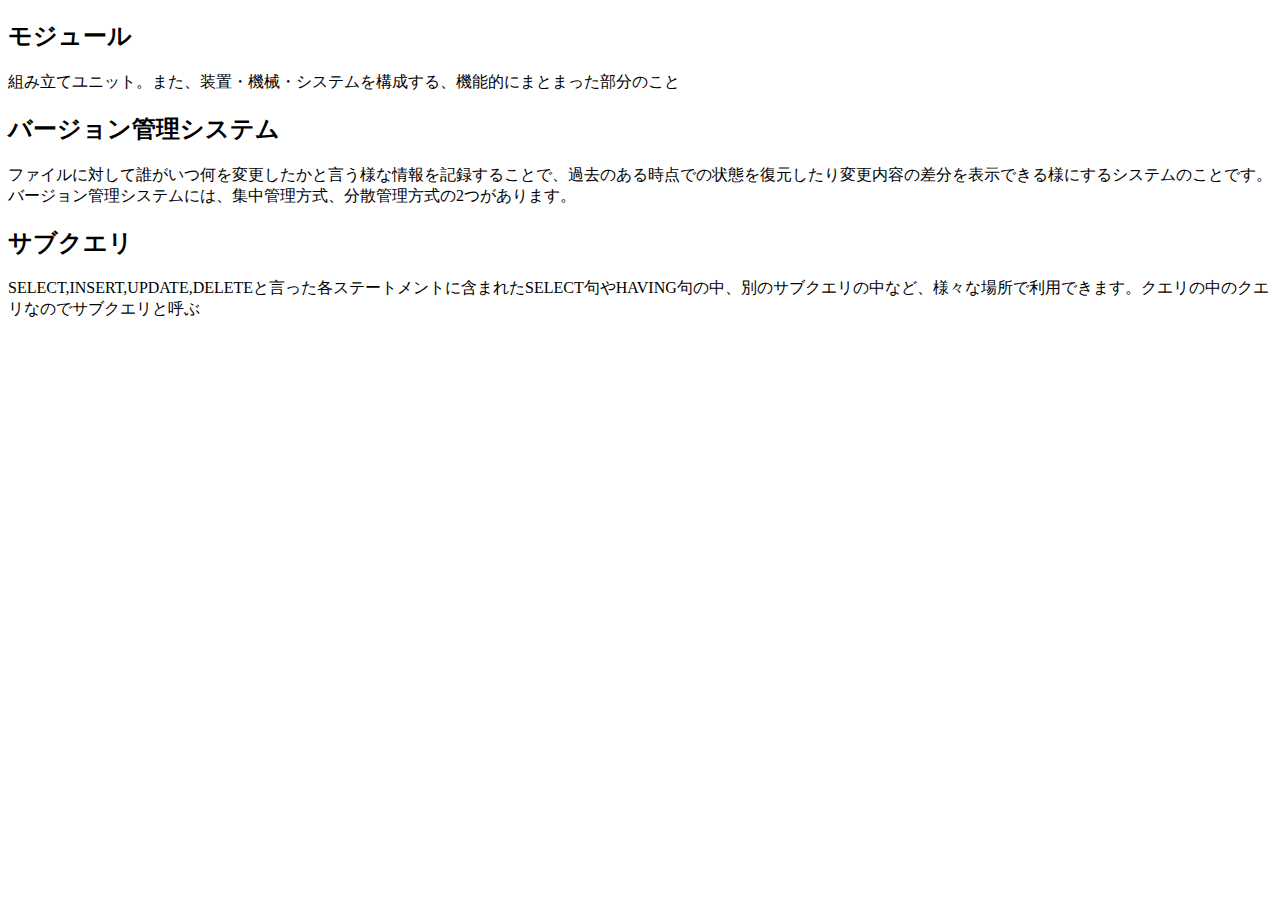
<file: 2-12/index.html>
<!DOCTYPE html>
<html lang="en">
<head>
    <meta charset="UTF-8">
    <meta name="viewport" content="width=device-width, initial-scale=1.0">
    <title>IT用語</title>
</head>
<body>
    <h2>モジュール</h2>
      <p>組み立てユニット。また、装置・機械・システムを構成する、機能的にまとまった部分のこと</p>
    <h2>バージョン管理システム</h2>
      <p>ファイルに対して誰がいつ何を変更したかと言う様な情報を記録することで、過去のある時点での状態を復元したり変更内容の差分を表示できる様にするシステムのことです。バージョン管理システムには、集中管理方式、分散管理方式の2つがあります。</p>
    <h2>サブクエリ</h2>
      <p>SELECT,INSERT,UPDATE,DELETEと言った各ステートメントに含まれたSELECT句やHAVING句の中、別のサブクエリの中など、様々な場所で利用できます。クエリの中のクエリなのでサブクエリと呼ぶ</p>
</body>
</html>
</file>
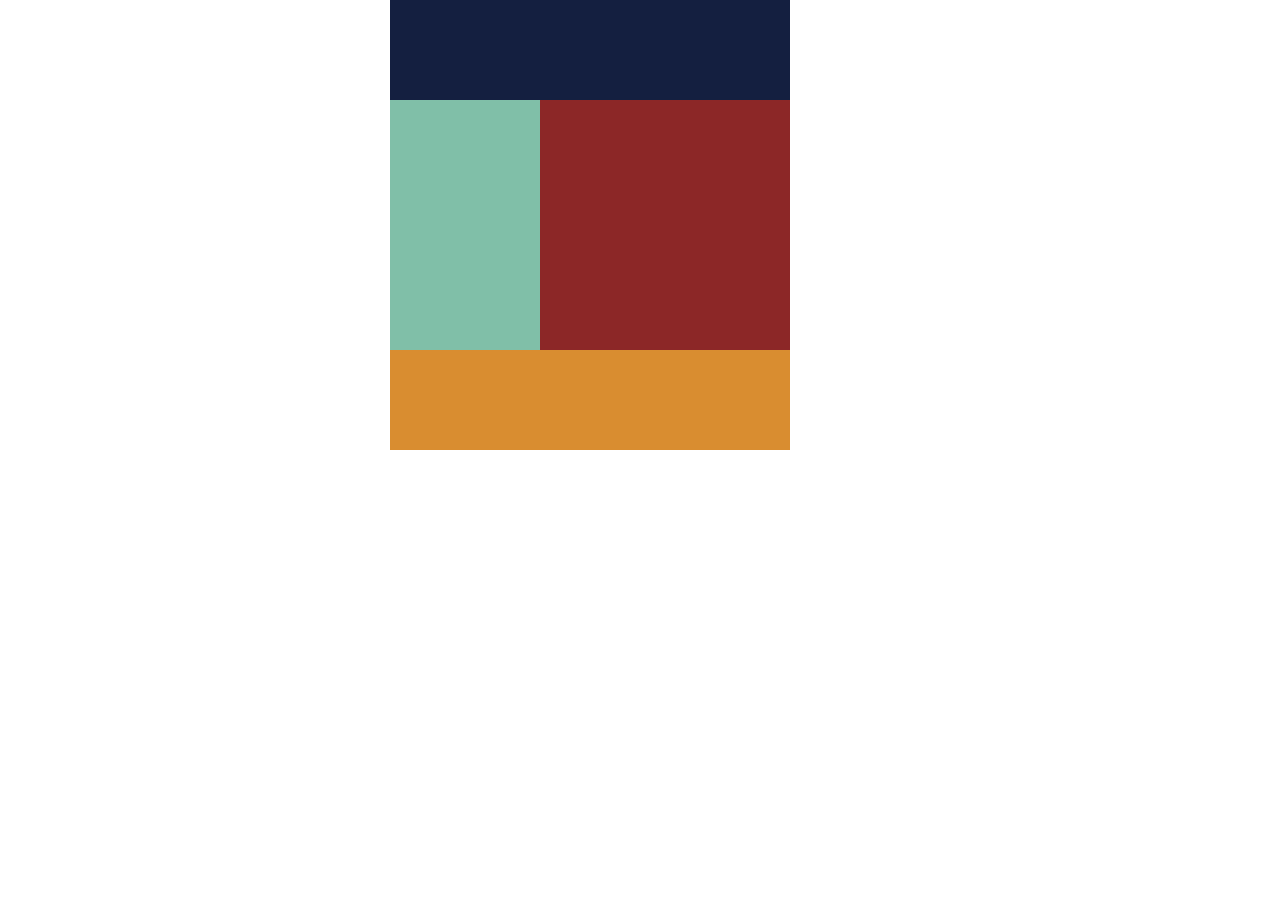
<file: 1-3/top1.html>
<!DOCTYPE html>
<html lang="en">
<head>
    <meta charset="UTF-8">
    <meta name="viewport" content="width=device-width, initial-scale=1.0">
    <meta name="viewport" content="width=device-width,initial-scale=1.0,minimum-scale=1.0">
    <title>divpuzzle1</title>
    <link rel="stylesheet" href="style1.css">
    <link rel="stylesheet" href="SmartStyle1.css">
</head>
<body>
    <div class="wrapper">
        <div class="header"></div>
        <div class="clearfix">
            <div class="left"></div>
            <div class="right"></div>
        </div>
        <div class="footer"></div>
    </div>
</body>
</html>
</file>
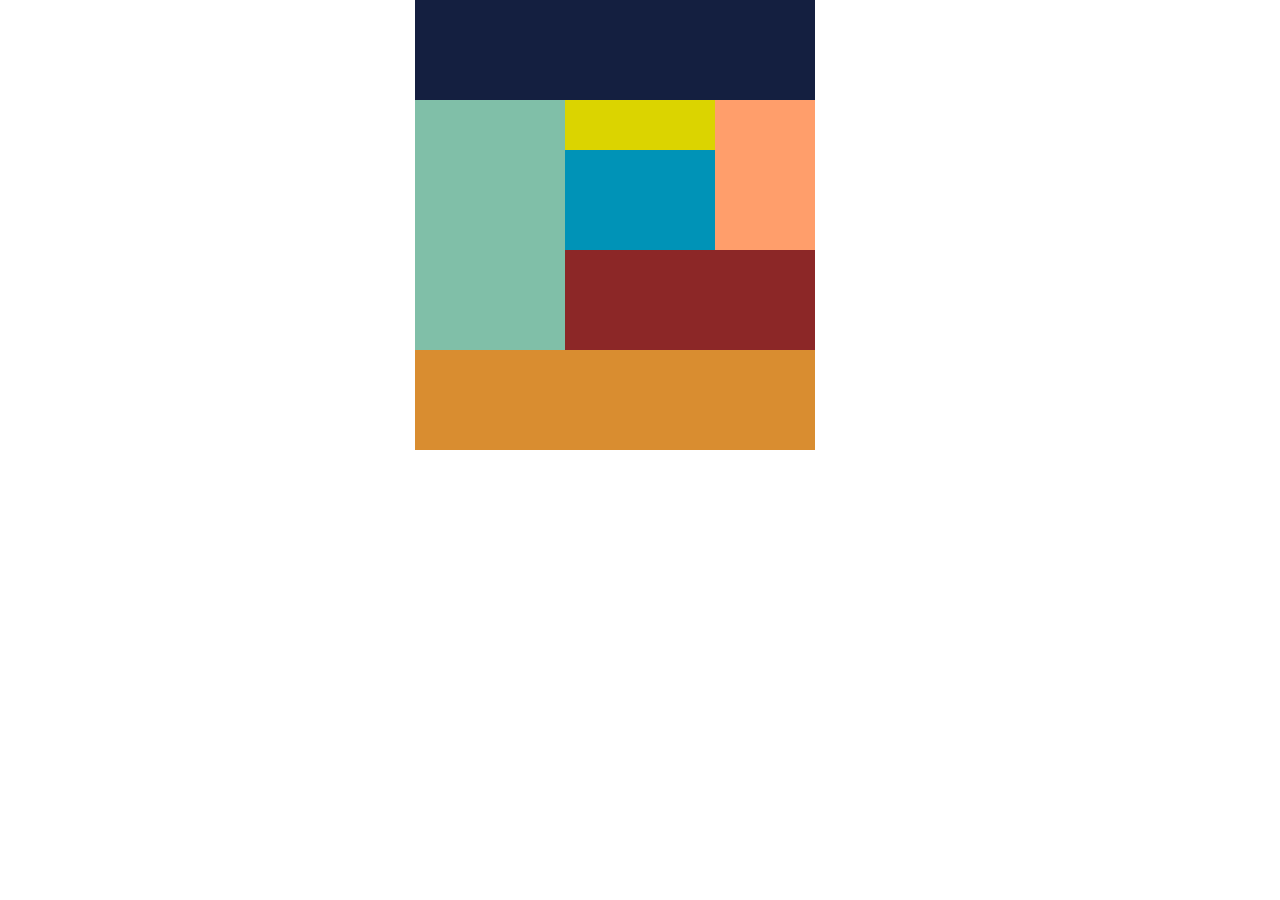
<file: 1-4/DivPuzzle2.html>
<!DOCTYPE html>
<html lang="en">
<head>
    <meta charset="UTF-8">
    <meta name="viewport" content="width=device-width, initial-scale=1.0">
    <meta name="viewport" content="width=device-width,initial-scale=1.0,minimum-scale=1.0">
    <link rel="stylesheet" href="DivPuzzle2.css">
    <link rel="stylesheet" href="DivPuzzle2Smart.css">
    <title>DivPuzzle2</title>
</head>
<body>
    <div class="wrapper">
        <div class="header"></div>
            <div class="clearfix">
                <div class="left"></div>
                <div class="right">
                      <div class="right-midle"></div>
                      <div class="right-center">
                         <div class="left-upper"></div>
                         <div class="left-lower"></div>
                      </div>
                    <div class="right-lower"></div>
                </div>
            </div>
        <div class="footer"></div>
    </div>
</body>
</html>
</file>
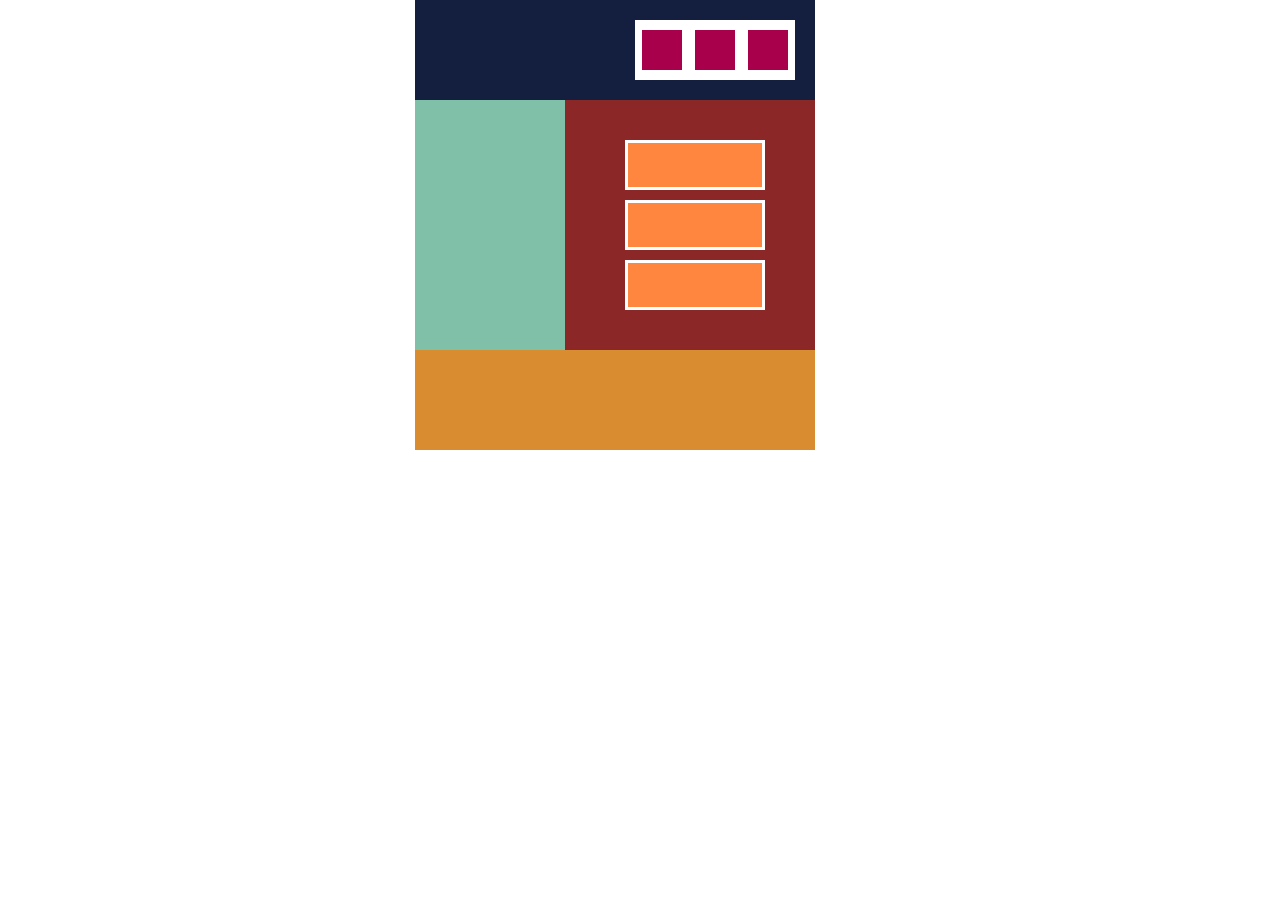
<file: 1-5/DivPuzzle3.html>
<!DOCTYPE html>
<html lang="en">
<head>
    <meta charset="UTF-8">
    <meta name="viewport" content="width=device-width, initial-scale=1.0">
    <meta name="viewport" content="width=device-width,initial-scale=1.0,minimum-scale=1.0">
    <link rel="stylesheet" href="DivPuzzle3.css">
    <link rel="stylesheet" href="DivPuzzle3Smart.css">
    <title>DivPuzzle3</title>
</head>
<body>
    <div class="wrapper">
        <div class="header clearfix">
          <div class="right-inner">
            <div class="right-inner-text"></div>
            <div class="right-inner-text"></div>
            <div class="right-inner-text"></div>
          </div>
        </div>
        <div class="center clearfix">
          <div class="left"></div>
          <div class="right">
            <div class="center-inner-top"></div>
            <div class="center-inner-midle"></div>
            <div class="center-inner-bottom"></div>
          </div>
        </div>
        <div class="footer"></div>
    </div>
</body>
</html>
</file>
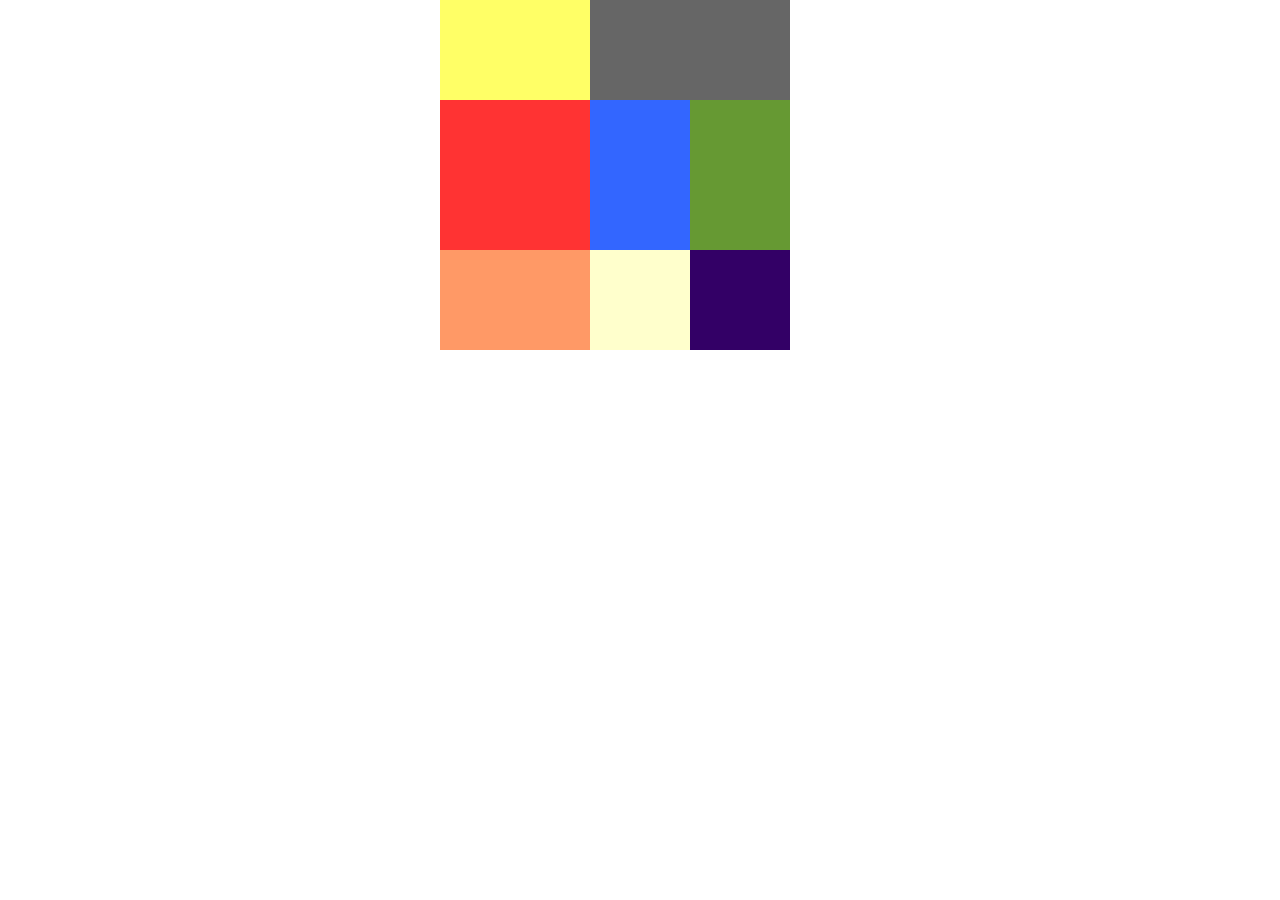
<file: 1-6/top4.html>
<!DOCTYPE html>
<html lang="en">
<head>
    <meta charset="UTF-8">
    <meta name="viewport" content="width=device-width, initial-scale=1.0">
    <link rel="stylesheet" href="style4.css">
    <title>練習問題</title>
</head>
<body>
  <div class="wrapper">
    <div class="header">
        <div class="header-left"></div>
        <div class="header-right"></div>
    </div>
    <div class="center">
        <div class="center-left"></div>
        <div class="center-midle"></div>
        <div class="center-right"></div>
    </div>
    <div class="footer">
        <div class="footer-left"></div>
        <div class="footer-midle"></div>
        <div class="footer-right"></div>
    </div>
  </div>
</body>
</html>
</file>
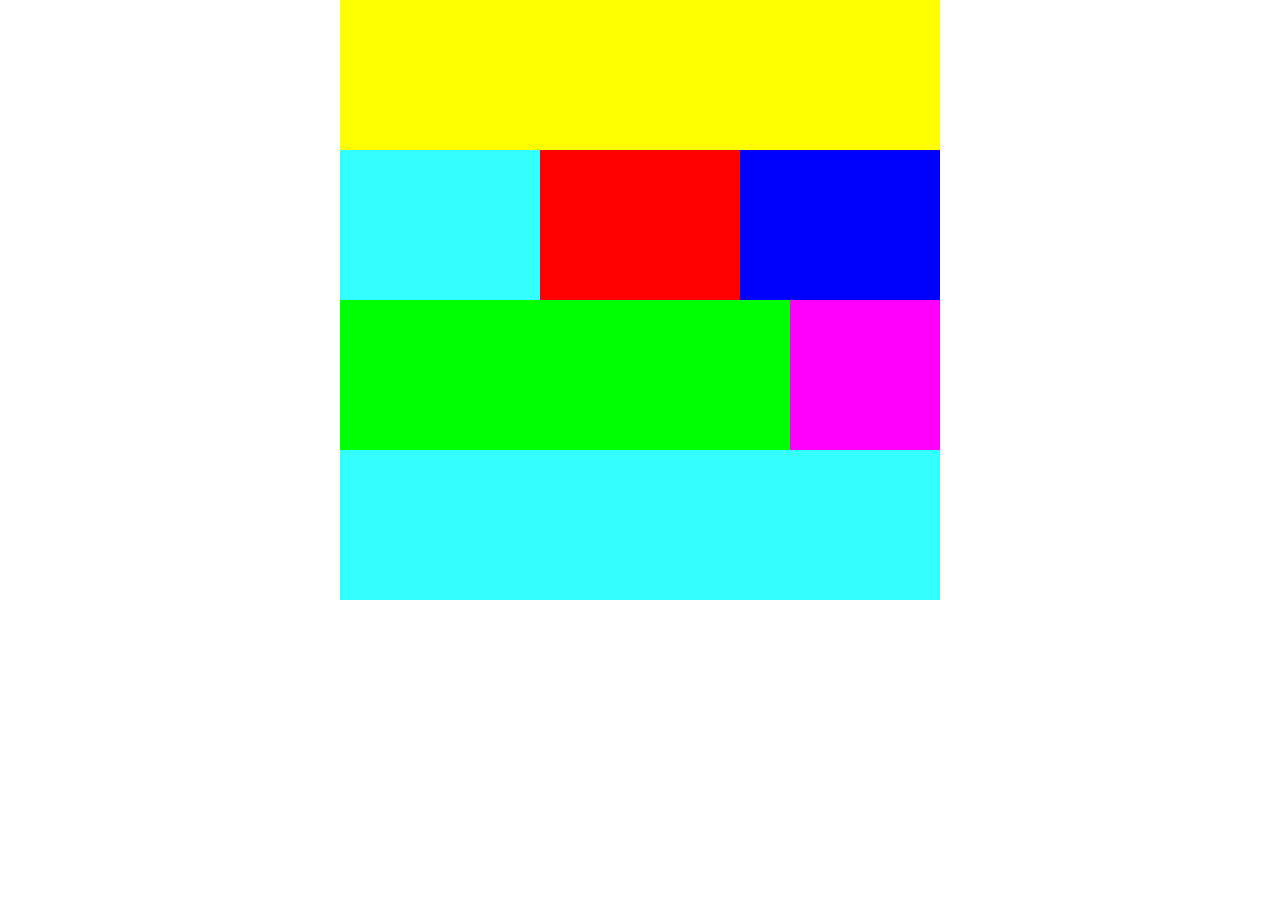
<file: 1-6/top5.html>
<!DOCTYPE html>
<html lang="en">
<head>
    <meta charset="UTF-8">
    <meta name="viewport" content="width=device-width, initial-scale=1.0">
    <link rel="stylesheet" href="style5.css">
    <title>練習m問題</title>
</head>
<body>
    <div class="wrapper">
      <div class="header"></div>
      <div class="center clearfix">
        <div class="left-upper"></div>
        <div class="center-upper"></div>
        <div class="right-upper"></div>
        <div class="left-lower"></div>
        <div class="right-lower"></div>
      </div>
      <div class="footer"></div>
    </div>
</body>
</html>
</file>
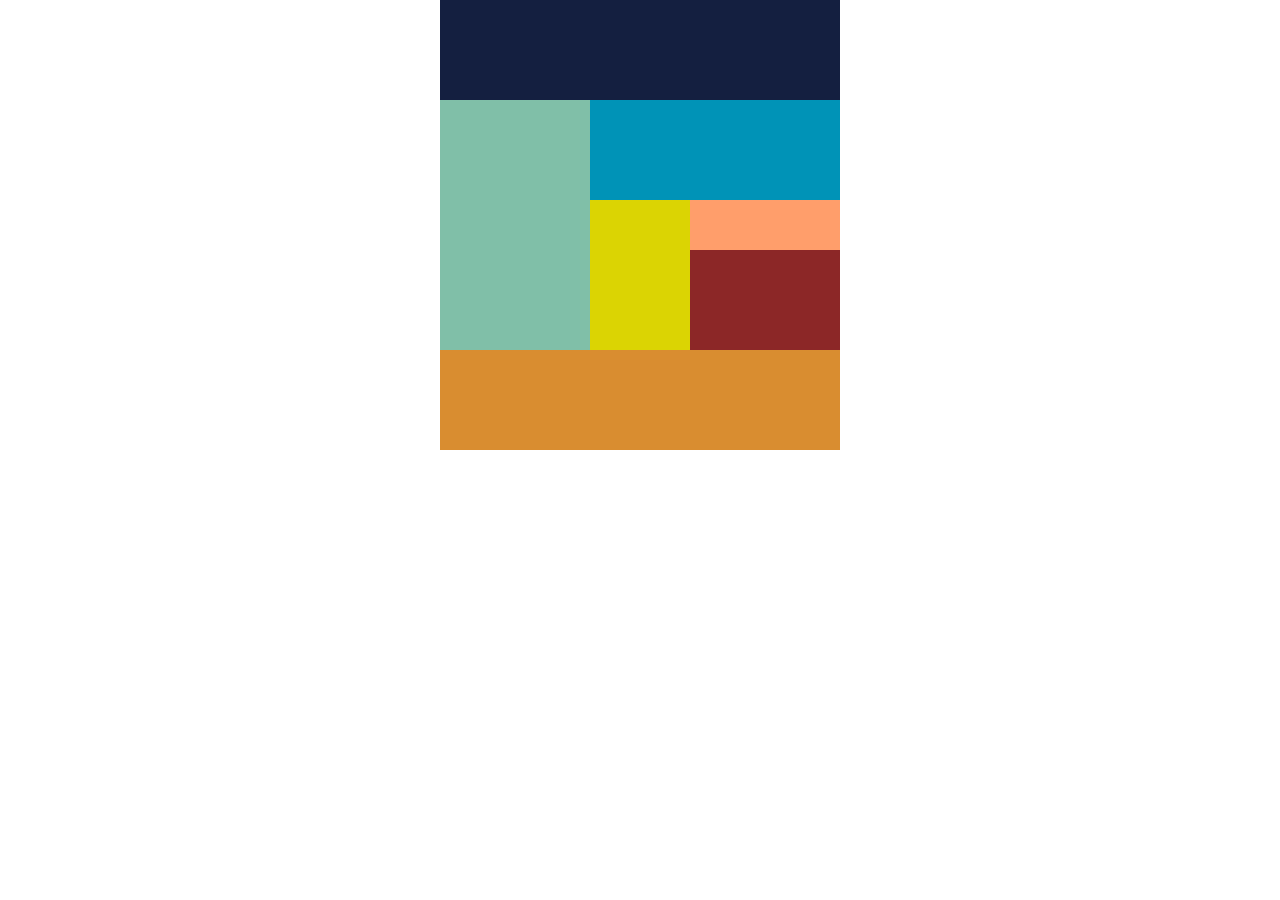
<file: 1-7/test1.html>
<!DOCTYPE html>
<html lang="en">
<head>
    <meta charset="UTF-8">
    <meta name="viewport" content="width=device-width, initial-scale=1.0">
    <link rel="stylesheet" href="test1.css">
    <title>チェックテスト</title>
</head>
<body>
    <div class="wrapper">
        <div class="header"></div>
        <div class="center">
          <div class="center clearfix">
            <div class="left"></div>
            <div class="right">
              <div class="top"></div>
              <div class="left-lower"></div>
              <div class="right-upper"></div>
              <div class="right-lower"></div>
            </div>
          </div>
        </div>
        <div class="footer"></div>
    </div>
</body>
</html>
</file>
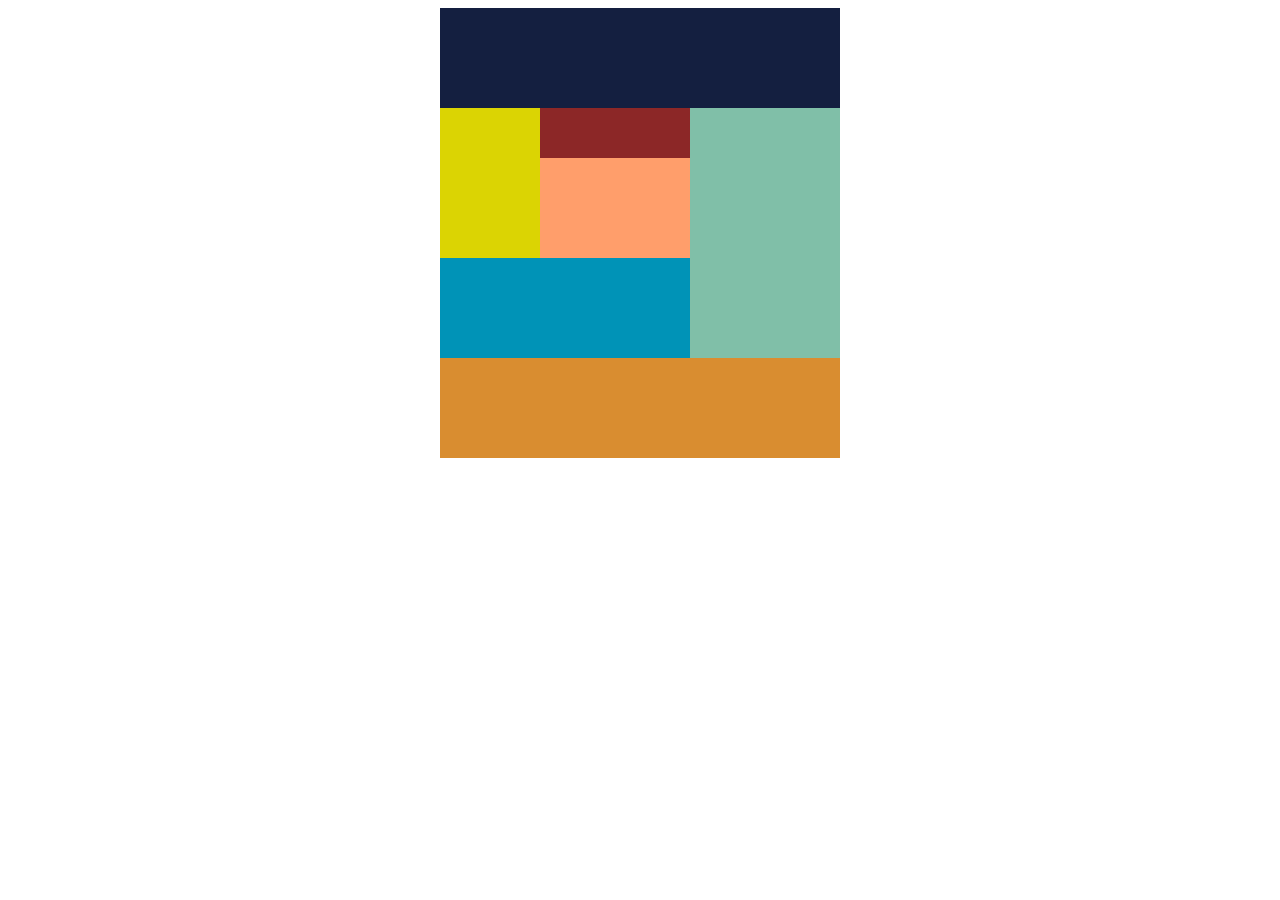
<file: 1-7/test2.html>
<!DOCTYPE html>
<html lang="en">
<head>
    <meta charset="UTF-8">
    <meta name="viewport" content="width=device-width, initial-scale=1.0">
    <link rel="stylesheet" href="test2.css">
    <title>テスト２</title>
</head>
<body>
    <div class="wrapper">
      <div class="header"></div>
      <div class="center clearfix">
        <div class="left">
          <div class="left-upper"></div>
          <div class="right-upper"></div>
          <div class="right-lower"></div>
          <div class="bottom"></div>
        </div>
        <div class="right"></div>
      </div>
      <div class="footer"></div>
    </div>
</body>
</html>
</file>
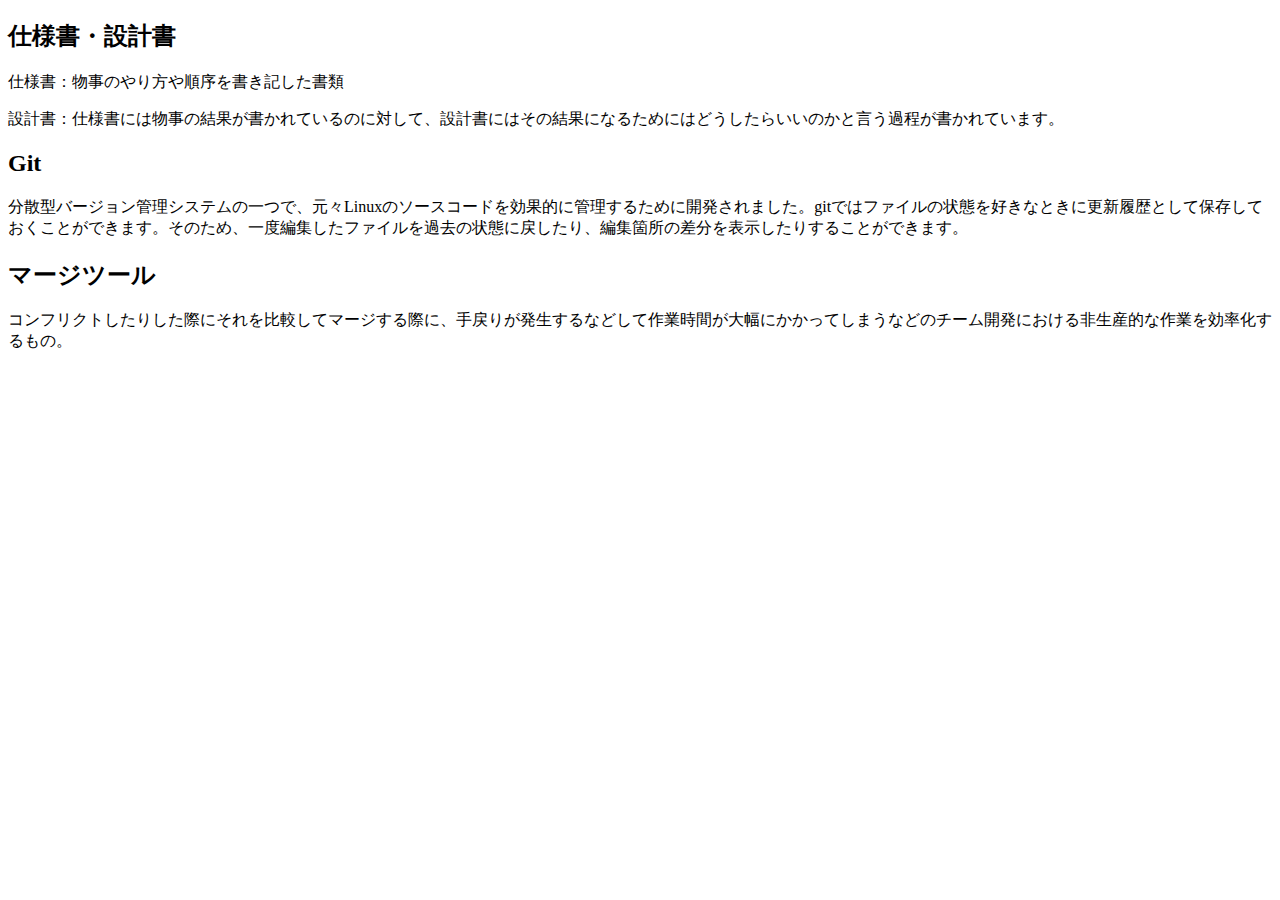
<file: 2-11/word.html>
<!DOCTYPE html>
<html lang="en">
<head>
    <meta charset="UTF-8">
    <meta name="viewport" content="width=device-width, initial-scale=1.0">
    <title>2-11用語</title>
</head>
<body>
    <h2>仕様書・設計書</h2>
      <p>仕様書：物事のやり方や順序を書き記した書類</p>
      <p>設計書：仕様書には物事の結果が書かれているのに対して、設計書にはその結果になるためにはどうしたらいいのかと言う過程が書かれています。</p>
    <h2>Git</h2>
      <p>分散型バージョン管理システムの一つで、元々Linuxのソースコードを効果的に管理するために開発されました。gitではファイルの状態を好きなときに更新履歴として保存しておくことができます。そのため、一度編集したファイルを過去の状態に戻したり、編集箇所の差分を表示したりすることができます。</p>
    <h2>マージツール</h2>
      <p>コンフリクトしたりした際にそれを比較してマージする際に、手戻りが発生するなどして作業時間が大幅にかかってしまうなどのチーム開発における非生産的な作業を効率化するもの。</p>
</body>
</html>
</file>
<file: 1-3/style1.css>
* {
    margin: 0;
    padding: 0
}


.wrapper {
    width: 500px;
    margin: 0 auto;
}

.header {
    width: 400px;
    height: 100px;
    background-color: #141f40;
}

.clearfix::after {
    content: '';
    display: block;
    clear: both;
}

.left {
    float: left;
    width: 150px;
    height: 250px;
    background-color: #80bfa8;
}

.right {
    float: left;
    width: 250px;
    height: 250px;
    background-color: #8c2727;
}

.footer{
    width: 400px;
    height: 100px;
    background-color: #d98d30;
}
</file>
<file: 1-3/SmartStyle1.css>
@media screen and (max-width: 767px) {

    .header {
        width: 250px;
    }

    .right {
        width: 100px;
    }

    .footer {
        width: 250px;
    }

}

@media screen and (max-width: 479px) {

    .header {
        width: 150px;
    }

    .right {
        width: 150px;
        float: none;
    }

    .left {
        float: none
    }

    .footer {
        width: 150px;
    }


}
</file>
<file: 1-4/DivPuzzle2.css>
* {
    margin: 0;
    padding: 0;
}

.wrapper {
    margin: 0 auto;
    width: 450px;
}

.header {
    width: 400px;
    height: 100px;
    background-color:  #141f40;
}

.clearfix::after {
    content: "";
    display: block;
    clear: both;
}

.left {
    width: 150px;
    height: 250px;
    float: left;
    background-color: #80bfa8;
}

.right {
    width: 250px;
    height: 150px;
    float: left;
}

.right-center {
    width: 150px;
    height: 150px;
    float: left;
}



.left-upper {
    width: 150px;
    height: 50px;
    background-color: #dbd400;
}

.left-lower {
    width: 150px;
    height: 100px;
    background-color: #0093b7;
}

.right-midle {
    width: 100px;
    height: 150px;
    background-color: #ff9e6b;
    float: right;
}

.right-lower {
    width: 250px;
    height: 100px;
    float: left;
    background-color: #8c2727;
}

.footer {
    width: 400px;
    height: 100px;
    background-color: #d98d30;
}
</file>
<file: 1-4/DivPuzzle2Smart.css>
@media screen  and (max-width: 767px) {

    .wapper {
        width: 300px;
    }

    .header {
        width: 300px
    }

    .left {
        width: 100px;
    }

    .left-upper {
        width: 125px;
    }

    .right {
        width: 200px;
    }

    .right-center {
        width: 125px;
    }

    .left-lower {
        width: 125px;
    }

    .right-midle {
        width: 75px;
    }

    .right-lower {
        width: 200px;
    }

    .footer {
        width: 300px;
    }
}

@media screen  and (max-width: 479px) {

    .header {
        width: 150px;
    }

    .left-upper {
        width: 150px
    }

    .left-lower {
        width: 150px
    }
    
    .left {
        float: none;
        width: 150px;
        height: 150px;
    }

    .right {
        float: none;
        width: 150px;
        height: 300px;
    }

    .right-center {
        float: none;
        width: 150px;
    }

    .right-midle {
        float: none;
        width: 150px;
        height: 100px;
    }

    .right-lower {
        float: none;
        width: 150px;
    }

    .footer {
        width: 150px;
    }



}
</file>
<file: 1-5/DivPuzzle3.css>
* {
    margin: 0;
    padding: 0;
}

.clearfix::after { 
    content: ''; 
    display: block; 
    clear: both;
}

.wrapper {
    margin: 0 auto;
    width: 450px;
    height: 500px;
}

.header {
    width: 400px;
    height: 100px;
    background-color: #141f40;
}

.left {
    width: 150px;
    height: 250px;
    float: left;
    background-color: #80bfa8;
}

.right {
    width: 250px;
    height: 250px;
    float: left;
    background-color: #8c2727;
}

.right-inner {
    width: 160px;
    height: 60px;
    margin-top: 20px;
    margin-bottom: 20px;
    margin-right: 20px;
    float: right;
    display: flex;
    background-color: white;
}

.right-inner-text {
    width: 40px;
    height: 40px;
    margin: 10px 6.5px;
    background-color: #a9004b;
    box-sizing: content-box;
}

.footer {
    width: 400px;
    height: 100px;
    background-color: #d98d30;
}

.center-inner-top {
    width: 140px;
    height: 50px;
    margin-right: 40px;
    margin-left: 60px;
    margin-top: 40px;
    background-color: #ff863f;
    border: solid 3px white;
    box-sizing: border-box;
}

.center-inner-midle {
    width: 140px;
    height: 50px;
    margin: 10px 40px 10px 60px;
    background-color: #ff863f;
    border: solid 3px white;
    box-sizing: border-box;
}

.center-inner-bottom {
    width: 140px;
    height: 50px;
    margin-right: 40px;
    margin-left: 60px;
    margin-bottom: 40px;
    background-color: #ff863f;
    border: solid 3px white;
    box-sizing: border-box;
}
</file>
<file: 1-5/DivPuzzle3Smart.css>
@media screen and (max-width: 479px) {

    .wrapper {
        width: 200px;
        height: 700px;
    }

    .right-inner {
        display: block;
        width: 60px;
        height: 160px;
        margin: 20px 70px;
    }

    .right-inner-text {
        margin: 10px;
    }

    .header {
        width: 200px;
        height: 200px;
    }

    .right {
        float: none;
        width: 200px;
        height: 200px;
        padding: 20px 0px;
    }

    .left {
        float: none;
        width: 200px;
        height: 100px;
    }

    .center-inner-top {
        margin: 0px 30px;  
    }

    .center-inner-midle {
        margin: 25px 30px;
    }

    .center-inner-bottom {
        margin: 0px 30px;
    }

    .footer {
        width: 200px;
        height: 100px;
    }
}
</file>
<file: 1-6/style4.css>
* {
    margin: 0;
    padding: 0;
}

.wrapper{
    width: 400px;
    height: 400px;
    margin: 0 auto;
}

.header-left {
    width: 150px;
    height: 100px;
    background-color: #FFFF66;
    float: left;
}

.header-right {
    width: 200px;
    height: 100px;
    background-color: #666666;
    float: left;
}

.center-left {
    width: 150px;
    height: 150px;
    background-color: #FF3333;
    float: left;
}

.center-midle {
    width: 100px;
    height: 150px;
    background-color: #3366FF;
    float: left;
}

.center-right {
    width: 100px;
    height: 150px;
    background-color: #669933;
    float: left;
}

.footer-left {
    width: 150px;
    height: 100px;
    background-color: #FF9966;
    float: left;
}

.footer-midle {
    width: 100px;
    height: 100px;
    background-color: #FFFFCC;
    float: left;
}

.footer-right {
    width: 100px;
    height: 100px;
    background-color: #330066;
    float: left;
}
</file>
<file: 1-6/style5.css>
* {
    margin: 0;
    padding: 0;
}

.wrapper {
    width: 600px;
    height: 600px;
    margin: 0 auto;
}

.header {
    width: 600px;
    height: 150px;
    background-color: #FFFF00;
}

.center {
    width: 600px;
    height: 300px;
}

.clearfix::after {
    content: "";
    display: block;
    clear: both;
}

.left-upper {
    width: 200px;
    height: 150px;
    background-color: #33FFFF;
    float: left;
}

.center-upper {
    width: 200px;
    height: 150px;
    background-color: #FF0000;
    float: left;
}

.right-upper {
    width: 200px;
    height: 150px;
    background-color: #0000FF;
    float: left;
}

.left-lower {
    width: 450px;
    height: 150px;
    background-color: #00FF00;
    float: left;
}

.right-lower {
    width: 150px;
    height: 150px;
    background-color: #FF00FF;
    float: left;
}

.footer {
    width: 600px;
    height: 150px;
    background-color: #33FFFF;
}
</file>
<file: 1-7/test1.css>
* {
    margin: 0;
    padding: 0;
}

.wrapper {
    width: 400px;
    height: 450px;
    margin: 0 auto;
}

.header {
    width: 400px;
    height: 100px;
    background-color: #141f40;
}

.center {
    width: 400px;
    height: 250px;
}

.clearfix::after {
    content: "";
    display: block;
    clear: both;
}

.left {
    width: 150px;
    height: 250px;
    float: left;
    background-color: #80bfa8;
}

.right {
    width: 250px;
    height: 250px;
    float: left;
}

.top {
    width: 250px;
    height: 100px;
    background-color: #0093b7;
}

.left-lower {
    width: 100px;
    height: 150px;
    float: left;
    background-color: #dbd403;
}

.right-upper {
    width: 150px;
    height: 50px;
    float: left;
    background-color: #ff9e6b;
}

.right-lower {
    width: 150px;
    height: 100px;
    float: left;
    background-color: #8c2727;
}

.footer {
    width: 400px;
    height: 100px;
    background-color: #d98d30;
}
</file>
<file: 1-7/test2.css>
+ {
    margin: 0;
    padding: 0;
}

.wrapper {
    width: 400px;
    height: 450px;
    margin: 0 auto;
}

.header {
    width: 400px;
    height: 100px;
    background-color: #141f40;
}

.center {
    width: 400px;
    height: 250px;
}

.clearfix::after {
    content: "";
    display: block;
    clear: both;
}

.left {
    width: 250px;
    height: 250px;
    float: left;
}

.left-upper {
    width: 100px;
    height: 150px;
    float: left;
    background-color: #dbd403;
}

.right-upper {
    width: 150px;
    height: 50px;
    float: left;
    background-color: #8c2727;
}

.right-lower {
    width: 150px;
    height: 100px;
    float: left;
    background-color: #ff9e6b;
}

.bottom {
    width: 250px;
    height: 100px;
    float: left;
    background-color: #0093b7;
}

.right {
    width: 150px;
    height: 250px;
    float: left;
    background-color: #80bfa8;
}

.footer {
    width: 400px;
    height: 100px;
    background-color: #d98d30;
}
</file>
